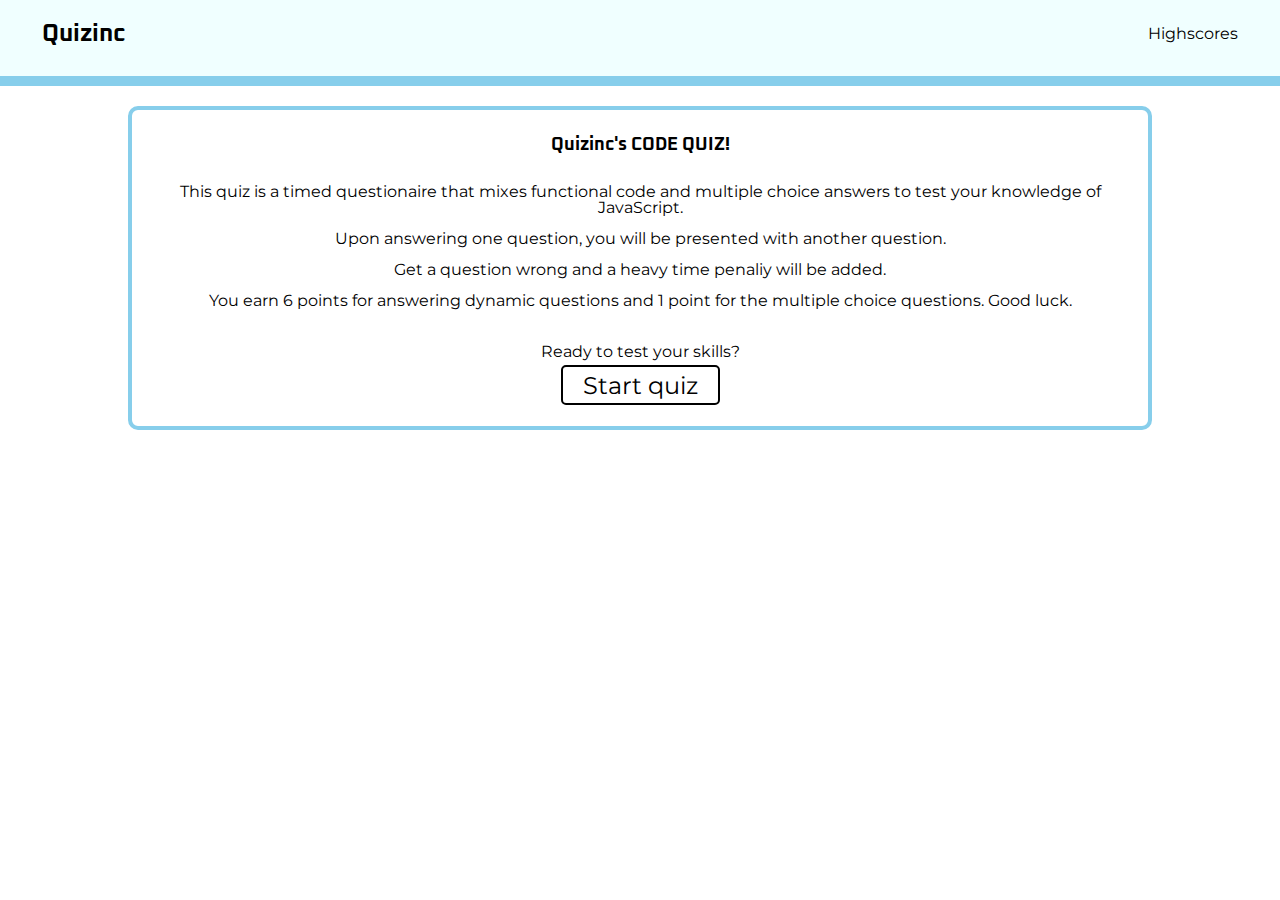
<file: index.html>
<!DOCTYPE html>
<html lang="en">
<head>
    <meta charset="UTF-8">
    <meta name="viewport" content="width=device-width, initial-scale=1.0">
    <title>Quizinc</title>
    <!-- reset css -->
    <link rel="stylesheet" href="./assets/resets/reset.css">
    <!-- custom css -->
    <link rel="stylesheet" href="./assets/css/style.css">
    <!-- code mirror css -->
    <link rel="stylesheet" href="./assets/css/codemirror.css">
    <link rel="stylesheet" href="./assets/css/vscode-dark.css">
    <!-- google font link -->
    <link href="https://fonts.googleapis.com/css?family=Montserrat:400,700|Oxanium&display=swap" rel="stylesheet">
</head>
<body>
    <header>
        <a href="./index.html"><h1>Quizinc</h1></a>
        <a href="./assets/html/highscores.html">Highscores</a>
    </header>
    <main>
        <section id="preface">
            <article>
                <h2>
                    Quizinc's CODE QUIZ!
                </h2>
                <div class="container">
                    <p class="preface-text">
                        This quiz is a timed questionaire that mixes functional code and multiple choice answers to test your knowledge of JavaScript. 
                    </p>
                    <p class="preface-text">
                        Upon answering one question,
                        you will be presented with another question. 
                    </p>
                    <p class="preface-text">
                        Get a question wrong and a heavy time penaliy will be added.
                    </p>
                    <p class="preface-text">
                        You earn 6 points for answering dynamic questions and 1 point for the multiple choice questions.
                        Good luck. 
                    </p>
                </div>
            </article>
            <section class="flexbox">
                <label for="start-quiz">Ready to test your skills?</label>
                <button type="button" id="start-quiz">Start quiz</button>
            </section>
        </section>

        <section id="quiz-content" class="hide">
            <h1 id="timer">Time:<span id="time"></span></h1>
            <section id="static-content-box" class="hide">
                <h3 id="static-question"></h3>
                <ol id="answer-box"></ol>
            </section>
            <section id="dynamic-content-box" class="hide">
                <h3 id="dynamic-question"></h3>
                <form>
                    <textarea name="code-box" id="code-box" class="CodeMirror"></textarea>
                    <button type="button" id="submit-code">Submit Code</button>
                </form>
            </section>
        </section>

        <section id="results" class="hide">
            <h2>
                All done!
            </h2>
            <p>your score: <span id="score"></span></p>
            <input type="text" id="score-name" placeholder="enter your name">
            <button type="submit" id="score-button">Submit</button>
        </section>

        <section id="validation-box" class="hide">
            <hr>
            <span id="validation-content"></span>
        </section>

        <!-- <section class="flexbox" id="dynamic-test">
            <label for="text-area" id=text-area-label style="padding:10px"></label>
            <textarea class="CodeMirror" placeholder="type code here" id="text-area" rows="10" cols="100" style="border-radius: 10px; outline: none; width:100%;" class="codemirror"></textarea>
            <button type="button" id="run-button">run code</button>
        <section> -->
    </main>

   
<!-- js links -->
    <!-- code mirror js files -->
    <script src="./assets/javascript/codemirror.js"></script>
    <script src="./assets/javascript/javascript.js"></script>
    <!-- Custom js files -->
    <script src="./assets/javascript/quiz-source.js"></script>
    <script src="./assets/javascript/quiz-engine.js"></script>
    <!-- <script src="./assets/javascript/textarea.js"></script> -->
</body>
</html>
</file>
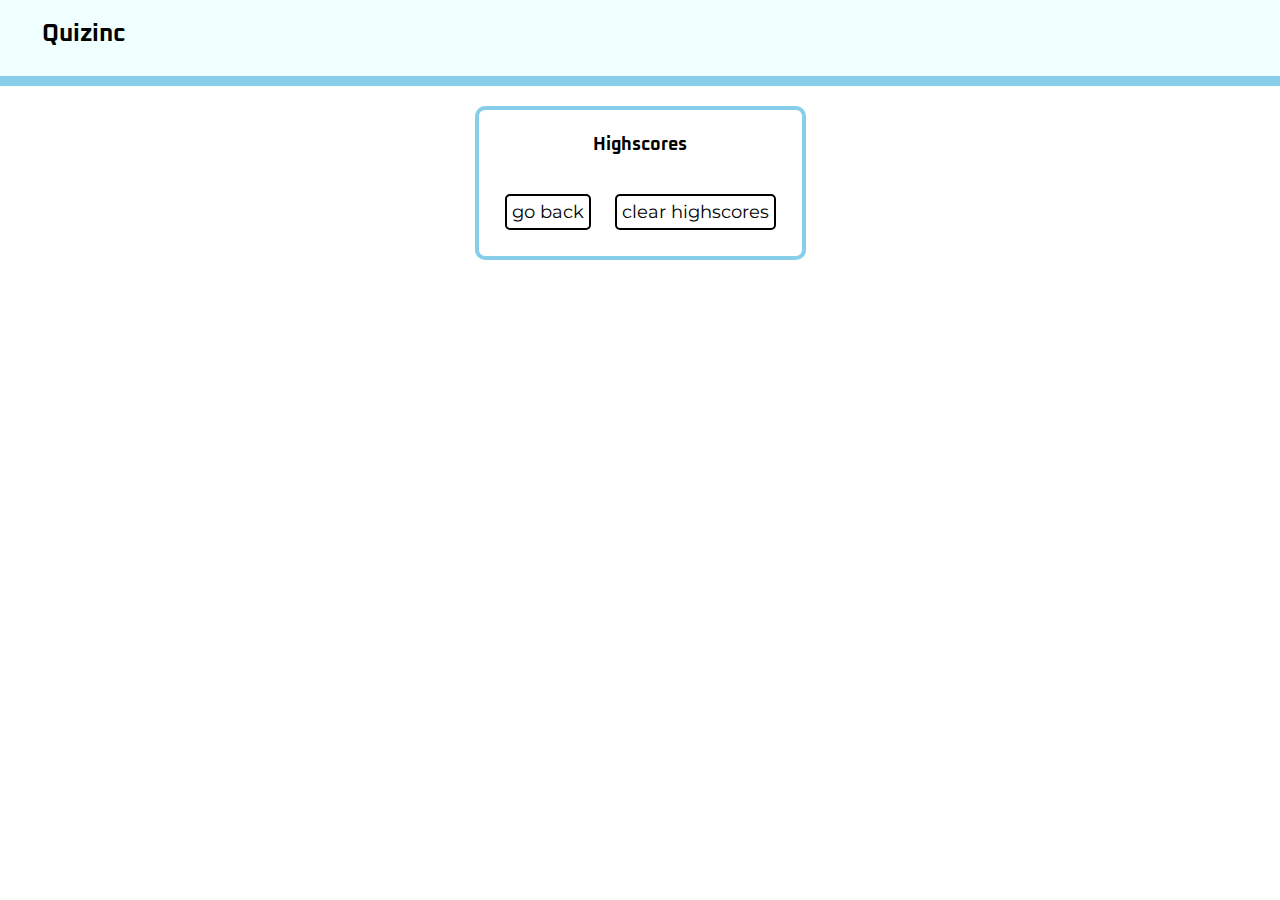
<file: assets/html/highscores.html>
<!DOCTYPE html>
<html lang="en">
<head>
    <meta charset="UTF-8">
    <meta name="viewport" content="width=device-width, initial-scale=1.0">
    <title>Highscores</title>
    <link rel="stylesheet" href="./../resets/reset.css"> 
    <link rel="stylesheet" href="./../css/style.css">
    <link href="https://fonts.googleapis.com/css?family=Montserrat:400,700|Oxanium&display=swap" rel="stylesheet">
</head>
<body>
    <header>
        <a href="./../../index.html"><h1>Quizinc</h1></a>
    </header>

    <main>
        <section id="highscores-box">
            <h2>
                Highscores
            </h2>
            <ol id="highscores">
                
            </ol>
            <section>
                <a href="./../../index.html" id="go-back">go back</a>
                <button id="clear-scores">clear highscores</button>
            <section>
        </section>
    </main>

    <script src="./../javascript/highscores.js"></script>
</body>
</html>
</file>
<file: assets/css/style.css>
/* fonts
font-family: 'Oxanium', cursive;
font-family: 'Montserrat', sans-serif; */

.hide {
    display: none;
}

.show {
    display:inherit;
}

main {
    width: fit-content;
    margin:20px auto;
    font-family: 'Montserrat',sans-serif;
}

a {
    color: black;
    padding:10px;
    font-weight: 400;
    font-family: 'Montserrat',sans-serif;
    text-decoration: none;
}
a:hover {
    cursor: pointer;
}

a:visited {
    color: initial;
}

h1{
    color: black;
    font-size: x-large;
    font-weight: bold;
    font-family: 'Oxanium', cursive;
}

h2{
    color: black;
    padding:10px 0px;
    font-size: large;
    font-weight: bold;
    font-family: 'Oxanium', cursive;
}

h3{
    font-size: large;
    font-family: 'Montserrat', sans-serif;
    padding:20px 0px;
}

header {
    margin:-8px -8px 0 -8px;
    padding:20px 40px;
    background-color:azure;
    display: flex;
    justify-content: space-between;
    align-items: center;
    border-bottom: 10px solid skyblue;
}


#answer-box>li {
    font-size: large;
    width:fit-content;
    margin:5px 0;
    padding: 10px;
    color: black;
    background-color: deepskyblue;
    border-radius: 5px;
    transition: 200ms all linear;
    outline:none;
}

button, #go-back{
    font-family: 'Montserrat', sans-serif;
    font-size: large;
    width:fit-content;
    margin:5px 0;
    padding: 10px;
    color: black;
    background-color: white;
    border-radius: 5px;
    transition: 200ms all linear;
    outline:none;
    border:2.5px solid black
}

#answer-box>li:hover {
background-color: lightsteelblue;
cursor: pointer;
}

#score-button, #score-name, #clear-scores,#go-back{
    padding:5px;
    margin:10px;
}
#go-back{
    border-radius:5px;
}
#go-back:hover, button:hover {
    cursor: pointer;
    background-color: skyblue;
}

#answer-box{
    list-style-type: lower-latin;
    list-style-position: inside;
    margin-top: 20px;
    text-align: center;
    /* padding:none; */
} 

#question{
    font-family: 'Montserrat', sans-serif;
}

#preface, #static-content-box, #dynamic-content-box, #results, #highscores-box,#dynamic-test{
    text-align: center;
    border: 4px solid skyblue;
    border-radius: 10px;
    padding:1rem;
    margin:0 auto;
}

.preface-text{
    margin:0 0 15px 0;
    text-align: center;
}

.container {
    padding:20px;
}
.flexbox {
    display: flex;
    flex-direction: column;
    justify-content: center;
    align-items: center;
}

#validation-content{
    font-size: x-large;
    margin-top:10px;
    padding:5px;
}

#validation-box{
    text-align: center;
    margin:0 20px;
    padding:1rem;
}

#highscores>li{
    text-align: left;
    list-style-type: decimal;
    list-style-position: inside;
    padding:10px;
    border-radius:5px;
}
#highscores {
    Margin:20px;
}

.azure-background {
    background-color: azure;
}

.white-background {
    background-color: white;

}

.correct{
    border-radius: 5px;
    background-color:mediumspringgreen;
    color:forestgreen
}
.incorrect{
    border-radius: 5px;
    background-color:hsl(1,89%,90%);
    color:#B00E0A
}

#timer{
    text-align: center;
}

#start-quiz{
    width: fit-content;
    height:40px;
    font-size: x-large;
    padding:0 20px 0 20px;
}

@media (min-width: 576px) {
    
    main{
        max-width:80%;
    }
}
@media (min-width: 768px) {
    main{
        max-width:80%;
    }
}
@media (min-width: 992px) {
  
    main{
        max-width:80%;
    }
}
@media (min-width: 1200px) {
    
}
</file>
<file: assets/css/codemirror.css>
/* BASICS */

.CodeMirror {
  /* Set height, width, borders, and global font properties here */
  font-family: monospace;
  width: 100%;
  height:150px;
  color: black;
  direction: ltr;
  text-align: left;
  border-radius: 5px;
  border:5px solid skyblue; 
}

/* PADDING */

.CodeMirror-lines {
  padding: 4px 0; /* Vertical padding around content */
}
.CodeMirror pre.CodeMirror-line,
.CodeMirror pre.CodeMirror-line-like {
  padding: 0 4px; /* Horizontal padding of content */
}

.CodeMirror-scrollbar-filler, .CodeMirror-gutter-filler {
  background-color: white; /* The little square between H and V scrollbars */
}

/* GUTTER */

.CodeMirror-gutters {
  border-right: 1px solid #ddd;
  background-color: #f7f7f7;
  white-space: nowrap;
}
.CodeMirror-linenumbers {}
.CodeMirror-linenumber {
  padding: 0 3px 0 5px;
  min-width: 20px;
  text-align: right;
  color: #999;
  white-space: nowrap;
}

.CodeMirror-guttermarker { color: black; }
.CodeMirror-guttermarker-subtle { color: #999; }

/* CURSOR */

.CodeMirror-cursor {
  border-left: 1px solid black;
  border-right: none;
  width: 0;
}
/* Shown when moving in bi-directional text */
.CodeMirror div.CodeMirror-secondarycursor {
  border-left: 1px solid silver;
}
.cm-fat-cursor .CodeMirror-cursor {
  width: auto;
  border: 0 !important;
  background: #7e7;
}
.cm-fat-cursor div.CodeMirror-cursors {
  z-index: 1;
}
.cm-fat-cursor-mark {
  background-color: rgba(20, 255, 20, 0.5);
  -webkit-animation: blink 1.06s steps(1) infinite;
  -moz-animation: blink 1.06s steps(1) infinite;
  animation: blink 1.06s steps(1) infinite;
}
.cm-animate-fat-cursor {
  width: auto;
  border: 0;
  -webkit-animation: blink 1.06s steps(1) infinite;
  -moz-animation: blink 1.06s steps(1) infinite;
  animation: blink 1.06s steps(1) infinite;
  background-color: #7e7;
}
@-moz-keyframes blink {
  0% {}
  50% { background-color: transparent; }
  100% {}
}
@-webkit-keyframes blink {
  0% {}
  50% { background-color: transparent; }
  100% {}
}
@keyframes blink {
  0% {}
  50% { background-color: transparent; }
  100% {}
}

/* Can style cursor different in overwrite (non-insert) mode */
.CodeMirror-overwrite .CodeMirror-cursor {}

.cm-tab { display: inline-block; text-decoration: inherit; }

.CodeMirror-rulers {
  position: absolute;
  left: 0; right: 0; top: -50px; bottom: 0;
  overflow: hidden;
}
.CodeMirror-ruler {
  border-left: 1px solid #ccc;
  top: 0; bottom: 0;
  position: absolute;
}

/* DEFAULT THEME */

.cm-s-default .cm-header {color: blue;}
.cm-s-default .cm-quote {color: #090;}
.cm-negative {color: #d44;}
.cm-positive {color: #292;}
.cm-header, .cm-strong {font-weight: bold;}
.cm-em {font-style: italic;}
.cm-link {text-decoration: underline;}
.cm-strikethrough {text-decoration: line-through;}

.cm-s-default .cm-keyword {color: #708;}
.cm-s-default .cm-atom {color: #219;}
.cm-s-default .cm-number {color: #164;}
.cm-s-default .cm-def {color: #00f;}
.cm-s-default .cm-variable,
.cm-s-default .cm-punctuation,
.cm-s-default .cm-property,
.cm-s-default .cm-operator {}
.cm-s-default .cm-variable-2 {color: #05a;}
.cm-s-default .cm-variable-3, .cm-s-default .cm-type {color: #085;}
.cm-s-default .cm-comment {color: #a50;}
.cm-s-default .cm-string {color: #a11;}
.cm-s-default .cm-string-2 {color: #f50;}
.cm-s-default .cm-meta {color: #555;}
.cm-s-default .cm-qualifier {color: #555;}
.cm-s-default .cm-builtin {color: #30a;}
.cm-s-default .cm-bracket {color: #997;}
.cm-s-default .cm-tag {color: #170;}
.cm-s-default .cm-attribute {color: #00c;}
.cm-s-default .cm-hr {color: #999;}
.cm-s-default .cm-link {color: #00c;}

.cm-s-default .cm-error {color: #f00;}
.cm-invalidchar {color: #f00;}

.CodeMirror-composing { border-bottom: 2px solid; }

/* Default styles for common addons */

div.CodeMirror span.CodeMirror-matchingbracket {color: #0b0;}
div.CodeMirror span.CodeMirror-nonmatchingbracket {color: #a22;}
.CodeMirror-matchingtag { background: rgba(255, 150, 0, .3); }
.CodeMirror-activeline-background {background: #e8f2ff;}

/* STOP */

/* The rest of this file contains styles related to the mechanics of
   the editor. You probably shouldn't touch them. */

.CodeMirror {
  position: relative;
  overflow: hidden;
  background: white;
}

.CodeMirror-scroll {
  overflow: scroll !important; /* Things will break if this is overridden */
  /* 30px is the magic margin used to hide the element's real scrollbars */
  /* See overflow: hidden in .CodeMirror */
  margin-bottom: -30px; margin-right: -30px;
  padding-bottom: 30px;
  height: 100%;
  outline: none; /* Prevent dragging from highlighting the element */
  position: relative;
}
.CodeMirror-sizer {
  position: relative;
  border-right: 30px solid transparent;
}

/* The fake, visible scrollbars. Used to force redraw during scrolling
   before actual scrolling happens, thus preventing shaking and
   flickering artifacts. */
.CodeMirror-vscrollbar, .CodeMirror-hscrollbar, .CodeMirror-scrollbar-filler, .CodeMirror-gutter-filler {
  position: absolute;
  z-index: 6;
  display: none;
}
.CodeMirror-vscrollbar {
  right: 0; top: 0;
  overflow-x: hidden;
  overflow-y: scroll;
}
.CodeMirror-hscrollbar {
  bottom: 0; left: 0;
  overflow-y: hidden;
  overflow-x: scroll;
}
.CodeMirror-scrollbar-filler {
  right: 0; bottom: 0;
}
.CodeMirror-gutter-filler {
  left: 0; bottom: 0;
}

.CodeMirror-gutters {
  position: absolute; left: 0; top: 0;
  min-height: 100%;
  z-index: 3;
}
.CodeMirror-gutter {
  white-space: normal;
  height: 100%;
  display: inline-block;
  vertical-align: top;
  margin-bottom: -30px;
}
.CodeMirror-gutter-wrapper {
  position: absolute;
  z-index: 4;
  background: none !important;
  border: none !important;
}
.CodeMirror-gutter-background {
  position: absolute;
  top: 0; bottom: 0;
  z-index: 4;
}
.CodeMirror-gutter-elt {
  position: absolute;
  cursor: default;
  z-index: 4;
}
.CodeMirror-gutter-wrapper ::selection { background-color: transparent }
.CodeMirror-gutter-wrapper ::-moz-selection { background-color: transparent }

.CodeMirror-lines {
  cursor: text;
  min-height: 1px; /* prevents collapsing before first draw */
}
.CodeMirror pre.CodeMirror-line,
.CodeMirror pre.CodeMirror-line-like {
  /* Reset some styles that the rest of the page might have set */
  -moz-border-radius: 0; -webkit-border-radius: 0; border-radius: 0;
  border-width: 0;
  background: transparent;
  font-family: inherit;
  font-size: inherit;
  margin: 0;
  white-space: pre;
  word-wrap: normal;
  line-height: inherit;
  color: inherit;
  z-index: 2;
  position: relative;
  overflow: visible;
  -webkit-tap-highlight-color: transparent;
  -webkit-font-variant-ligatures: contextual;
  font-variant-ligatures: contextual;
}
.CodeMirror-wrap pre.CodeMirror-line,
.CodeMirror-wrap pre.CodeMirror-line-like {
  word-wrap: break-word;
  white-space: pre-wrap;
  word-break: normal;
}

.CodeMirror-linebackground {
  position: absolute;
  left: 0; right: 0; top: 0; bottom: 0;
  z-index: 0;
}

.CodeMirror-linewidget {
  position: relative;
  z-index: 2;
  padding: 0.1px; /* Force widget margins to stay inside of the container */
}

.CodeMirror-widget {}

.CodeMirror-rtl pre { direction: rtl; }

.CodeMirror-code {
  outline: none;
}

/* Force content-box sizing for the elements where we expect it */
.CodeMirror-scroll,
.CodeMirror-sizer,
.CodeMirror-gutter,
.CodeMirror-gutters,
.CodeMirror-linenumber {
  -moz-box-sizing: content-box;
  box-sizing: content-box;
}

.CodeMirror-measure {
  position: absolute;
  width: 100%;
  height: 0;
  overflow: hidden;
  visibility: hidden;
}

.CodeMirror-cursor {
  position: absolute;
  pointer-events: none;
}
.CodeMirror-measure pre { position: static; }

div.CodeMirror-cursors {
  visibility: hidden;
  position: relative;
  z-index: 3;
}
div.CodeMirror-dragcursors {
  visibility: visible;
}

.CodeMirror-focused div.CodeMirror-cursors {
  visibility: visible;
}

.CodeMirror-selected { background: #d9d9d9; }
.CodeMirror-focused .CodeMirror-selected { background: #d7d4f0; }
.CodeMirror-crosshair { cursor: crosshair; }
.CodeMirror-line::selection, .CodeMirror-line > span::selection, .CodeMirror-line > span > span::selection { background: #d7d4f0; }
.CodeMirror-line::-moz-selection, .CodeMirror-line > span::-moz-selection, .CodeMirror-line > span > span::-moz-selection { background: #d7d4f0; }

.cm-searching {
  background-color: #ffa;
  background-color: rgba(255, 255, 0, .4);
}

/* Used to force a border model for a node */
.cm-force-border { padding-right: .1px; }

@media print {
  /* Hide the cursor when printing */
  .CodeMirror div.CodeMirror-cursors {
    visibility: hidden;
  }
}

/* See issue #2901 */
.cm-tab-wrap-hack:after { content: ''; }

/* Help users use markselection to safely style text background */
span.CodeMirror-selectedtext { background: none; }
</file>
<file: assets/css/vscode-dark.css>
/**
 *	@package    vscode-dark theme
 *	@version    1.0.0
 *	@author		  Inter-Net PRO
 *	@link       https://inter-net.pro
 *	@github     https://github.com/Inter-Net-Pro/Theme-VSCode-Dark
 */
.cm-s-vscode-dark span.cm-meta {color: #569cd6}
.cm-s-vscode-dark span.cm-number {color: #b5cea8}
.cm-s-vscode-dark span.cm-keyword {line-height: 1em; font-weight: bold; color: #569cd6;}
.cm-s-vscode-dark span.cm-def {color:#9cdcfe}
.cm-s-vscode-dark span.cm-variable {color: #ddd6a3}
.cm-s-vscode-dark span.cm-variable-2 {color: #9cdcfe}
.cm-s-vscode-dark span.cm-variable-3,
.cm-s-vscode-dark span.cm-type {color: #A9B7C6}
.cm-s-vscode-dark span.cm-property {color: #9cdcfe}
.cm-s-vscode-dark span.cm-operator {color: #d4d4d4}
.cm-s-vscode-dark span.cm-string {color: #ce9178}
.cm-s-vscode-dark span.cm-string-2 {color: #6A8759}
.cm-s-vscode-dark span.cm-comment {color: #6A9955}
.cm-s-vscode-dark span.cm-link {color: #287BDE}
.cm-s-vscode-dark span.cm-atom {color: #569cd6}
.cm-s-vscode-dark span.cm-error {color: #BC3F3C}
.cm-s-vscode-dark span.cm-tag {color: #569cd6}
.cm-s-vscode-dark span.cm-attribute {color: #9cdcfe}
.cm-s-vscode-dark span.cm-qualifier {color: #d7ba7d}
.cm-s-vscode-dark span.cm-bracket {color: #808080}

.cm-s-vscode-dark.CodeMirror {background: #1e1e1e; color: #e9e9e9;}
.cm-s-vscode-dark .CodeMirror-cursor {border-left: 1px solid #bebebe;}
.CodeMirror-activeline-background {background: #3A3A3A;}
.cm-s-vscode-dark div.CodeMirror-selected {background: #1e496c}
.cm-s-vscode-dark .CodeMirror-gutters {background: #252526; border-right: 1px solid grey; color: #606366}
.cm-s-vscode-dark span.cm-builtin {color: #A9B7C6;}
.cm-s-vscode-dark {font-family: Consolas, 'Courier New', monospace, serif;}
.cm-s-vscode-dark .CodeMirror-matchingbracket {background-color: #3b514d; color: yellow !important;}

.CodeMirror-hints.vscode-dark {
  font-family: Consolas, 'Courier New', monospace;
  color: #9c9e9e;
  background-color: #3b3e3f !important;
}

.CodeMirror-hints.vscode-dark .CodeMirror-hint-active {
  background-color: #494d4e !important;
  color: #9c9e9e !important;
}
</file>
